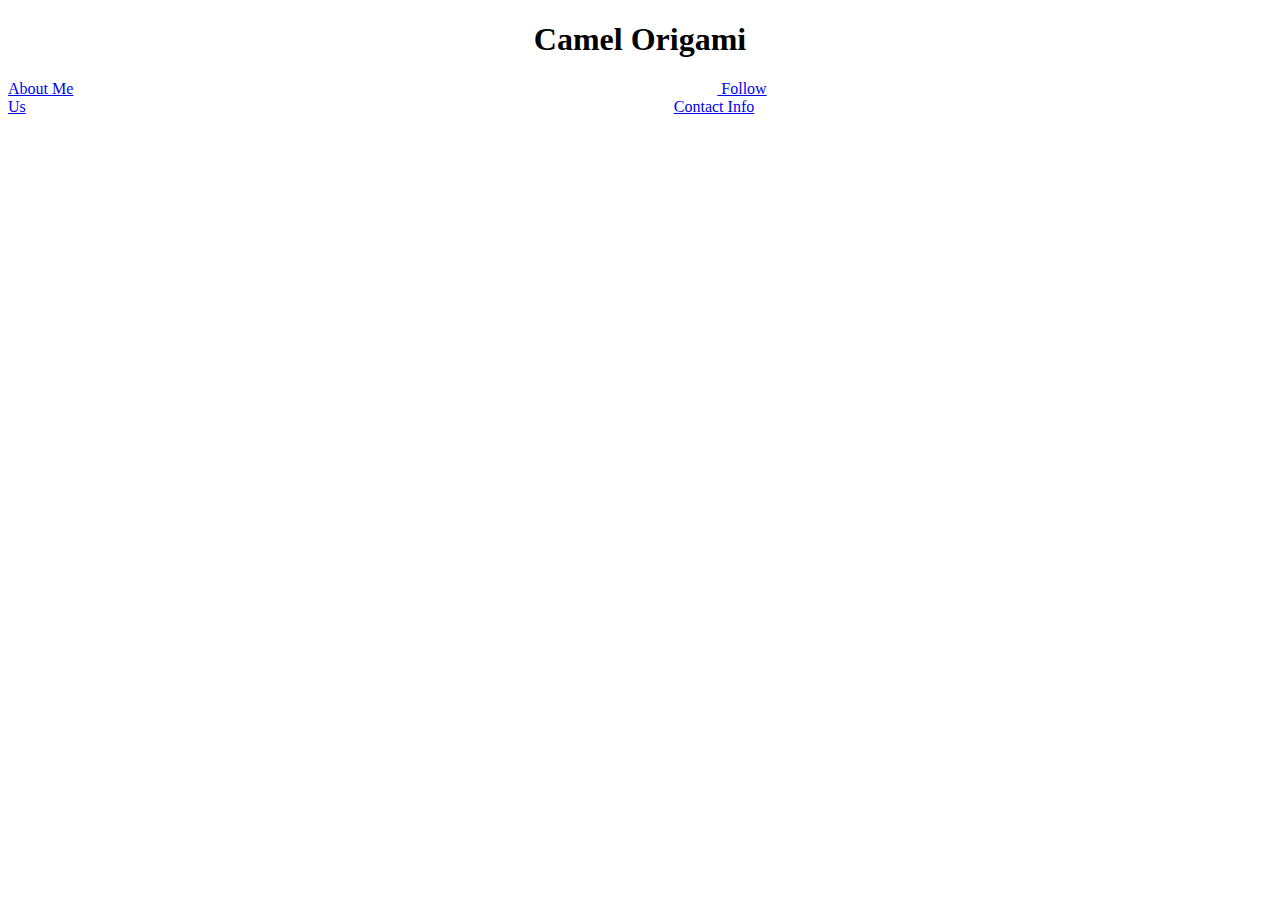
<file: c-49 project/Camel.html>
<!DOCTYPE html>
<html>
<head>
<center>
<H1>
Camel Origami
</H1>
</center>

</head>
<body>
 
    <a href = "AboutMe.html"> About Me</a>&nbsp&nbsp&nbsp&nbsp&nbsp&nbsp&nbsp&nbsp&nbsp&nbsp&nbsp&nbsp&nbsp&nbsp&nbsp&nbsp&nbsp&nbsp&nbsp&nbsp&nbsp&nbsp&nbsp&nbsp&nbsp&nbsp&nbsp&nbsp&nbsp&nbsp&nbsp&nbsp&nbsp&nbsp&nbsp&nbsp&nbsp&nbsp&nbsp&nbsp&nbsp&nbsp&nbsp&nbsp&nbsp&nbsp&nbsp&nbsp&nbsp&nbsp&nbsp&nbsp&nbsp&nbsp&nbsp&nbsp&nbsp&nbsp&nbsp&nbsp&nbsp&nbsp&nbsp&nbsp&nbsp&nbsp&nbsp&nbsp&nbsp&nbsp&nbsp&nbsp&nbsp&nbsp&nbsp&nbsp&nbsp&nbsp&nbsp&nbsp&nbsp&nbsp&nbsp&nbsp&nbsp&nbsp&nbsp&nbsp&nbsp&nbsp&nbsp&nbsp&nbsp&nbsp&nbsp&nbsp&nbsp&nbsp&nbsp&nbsp&nbsp&nbsp&nbsp&nbsp&nbsp&nbsp&nbsp&nbsp&nbsp&nbsp&nbsp&nbsp&nbsp&nbsp&nbsp&nbsp&nbsp&nbsp&nbsp&nbsp&nbsp&nbsp&nbsp&nbsp&nbsp&nbsp&nbsp&nbsp&nbsp&nbsp&nbsp&nbsp&nbsp&nbsp&nbsp&nbsp&nbsp&nbsp&nbsp&nbsp&nbsp&nbsp&nbsp&nbsp&nbsp&nbsp&nbsp&nbsp&nbsp&nbsp&nbsp&nbsp&nbsp&nbsp&nbsp&nbsp&nbsp&nbsp&nbsp&nbsp&nbsp<a href = "Follow.html"> Follow Us</a>&nbsp&nbsp&nbsp&nbsp&nbsp&nbsp&nbsp&nbsp&nbsp&nbsp&nbsp&nbsp&nbsp&nbsp&nbsp&nbsp&nbsp&nbsp&nbsp&nbsp&nbsp&nbsp&nbsp&nbsp&nbsp&nbsp&nbsp&nbsp&nbsp&nbsp&nbsp&nbsp&nbsp&nbsp&nbsp&nbsp&nbsp&nbsp&nbsp&nbsp&nbsp&nbsp&nbsp&nbsp&nbsp&nbsp&nbsp&nbsp&nbsp&nbsp&nbsp&nbsp&nbsp&nbsp&nbsp&nbsp&nbsp&nbsp&nbsp&nbsp&nbsp&nbsp&nbsp&nbsp&nbsp&nbsp&nbsp&nbsp&nbsp&nbsp&nbsp&nbsp&nbsp&nbsp&nbsp&nbsp&nbsp&nbsp&nbsp&nbsp&nbsp&nbsp&nbsp&nbsp&nbsp&nbsp&nbsp&nbsp&nbsp&nbsp&nbsp&nbsp&nbsp&nbsp&nbsp&nbsp&nbsp&nbsp&nbsp&nbsp&nbsp&nbsp&nbsp&nbsp&nbsp&nbsp&nbsp&nbsp&nbsp&nbsp&nbsp&nbsp&nbsp&nbsp&nbsp&nbsp&nbsp&nbsp&nbsp&nbsp&nbsp&nbsp&nbsp&nbsp&nbsp&nbsp&nbsp&nbsp&nbsp&nbsp&nbsp&nbsp&nbsp&nbsp&nbsp&nbsp&nbsp&nbsp&nbsp&nbsp&nbsp&nbsp&nbsp&nbsp&nbsp&nbsp&nbsp&nbsp&nbsp&nbsp&nbsp&nbsp&nbsp&nbsp&nbsp&nbsp&nbsp&nbsp&nbsp&nbsp&nbsp <a href = "ContactInfo.Html"> Contact Info</a>

<H3>

</H3>
    
</body>
</html>
</file>
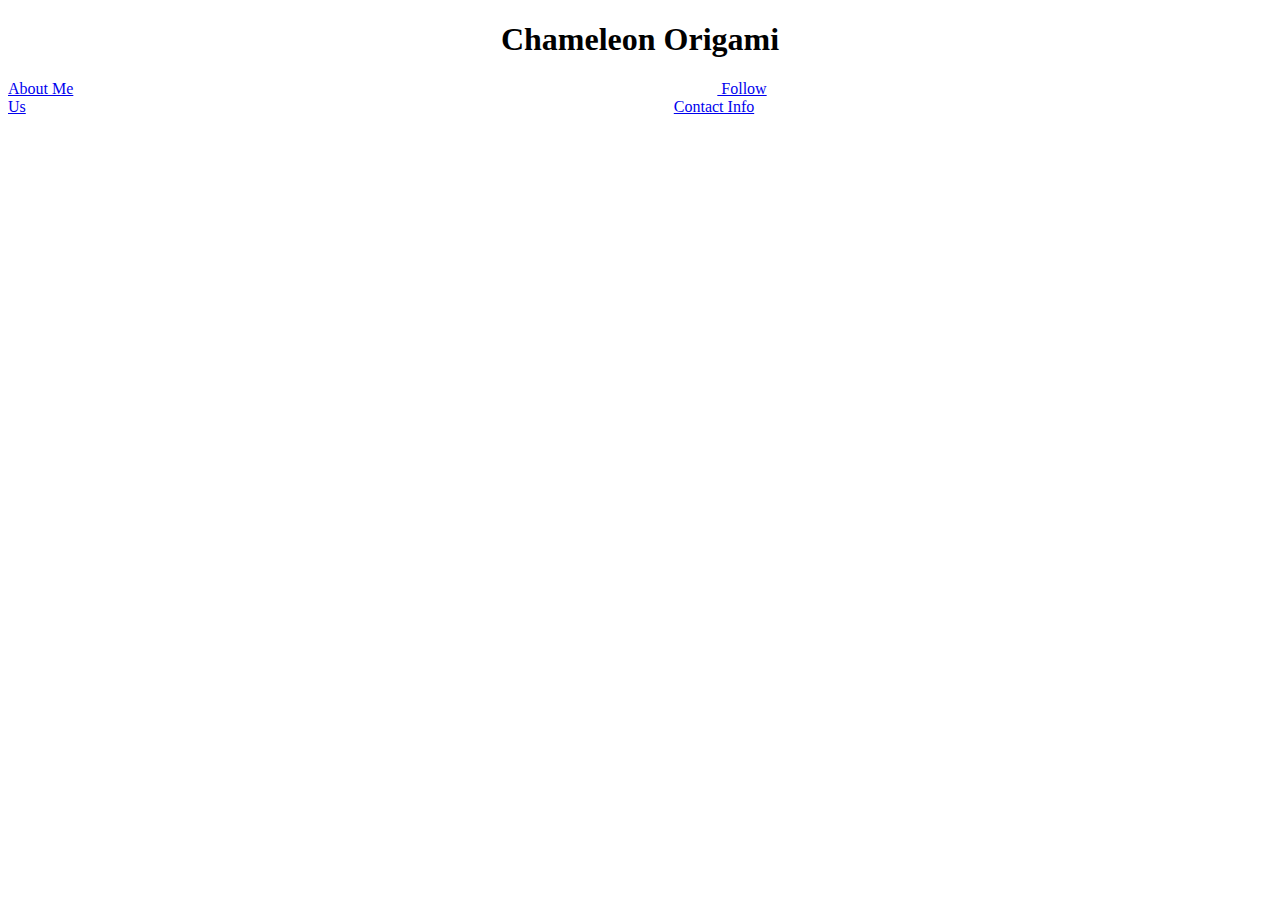
<file: c-49 project/Chameleon.html>
<!DOCTYPE html>
<html>
<head>
<Center>
<H1>
Chameleon Origami
</H1>
</center>

</head>
<body>

    <a href = "AboutMe.html"> About Me</a>&nbsp&nbsp&nbsp&nbsp&nbsp&nbsp&nbsp&nbsp&nbsp&nbsp&nbsp&nbsp&nbsp&nbsp&nbsp&nbsp&nbsp&nbsp&nbsp&nbsp&nbsp&nbsp&nbsp&nbsp&nbsp&nbsp&nbsp&nbsp&nbsp&nbsp&nbsp&nbsp&nbsp&nbsp&nbsp&nbsp&nbsp&nbsp&nbsp&nbsp&nbsp&nbsp&nbsp&nbsp&nbsp&nbsp&nbsp&nbsp&nbsp&nbsp&nbsp&nbsp&nbsp&nbsp&nbsp&nbsp&nbsp&nbsp&nbsp&nbsp&nbsp&nbsp&nbsp&nbsp&nbsp&nbsp&nbsp&nbsp&nbsp&nbsp&nbsp&nbsp&nbsp&nbsp&nbsp&nbsp&nbsp&nbsp&nbsp&nbsp&nbsp&nbsp&nbsp&nbsp&nbsp&nbsp&nbsp&nbsp&nbsp&nbsp&nbsp&nbsp&nbsp&nbsp&nbsp&nbsp&nbsp&nbsp&nbsp&nbsp&nbsp&nbsp&nbsp&nbsp&nbsp&nbsp&nbsp&nbsp&nbsp&nbsp&nbsp&nbsp&nbsp&nbsp&nbsp&nbsp&nbsp&nbsp&nbsp&nbsp&nbsp&nbsp&nbsp&nbsp&nbsp&nbsp&nbsp&nbsp&nbsp&nbsp&nbsp&nbsp&nbsp&nbsp&nbsp&nbsp&nbsp&nbsp&nbsp&nbsp&nbsp&nbsp&nbsp&nbsp&nbsp&nbsp&nbsp&nbsp&nbsp&nbsp&nbsp&nbsp&nbsp&nbsp&nbsp&nbsp&nbsp&nbsp&nbsp&nbsp&nbsp<a href = "Follow.html"> Follow Us</a>&nbsp&nbsp&nbsp&nbsp&nbsp&nbsp&nbsp&nbsp&nbsp&nbsp&nbsp&nbsp&nbsp&nbsp&nbsp&nbsp&nbsp&nbsp&nbsp&nbsp&nbsp&nbsp&nbsp&nbsp&nbsp&nbsp&nbsp&nbsp&nbsp&nbsp&nbsp&nbsp&nbsp&nbsp&nbsp&nbsp&nbsp&nbsp&nbsp&nbsp&nbsp&nbsp&nbsp&nbsp&nbsp&nbsp&nbsp&nbsp&nbsp&nbsp&nbsp&nbsp&nbsp&nbsp&nbsp&nbsp&nbsp&nbsp&nbsp&nbsp&nbsp&nbsp&nbsp&nbsp&nbsp&nbsp&nbsp&nbsp&nbsp&nbsp&nbsp&nbsp&nbsp&nbsp&nbsp&nbsp&nbsp&nbsp&nbsp&nbsp&nbsp&nbsp&nbsp&nbsp&nbsp&nbsp&nbsp&nbsp&nbsp&nbsp&nbsp&nbsp&nbsp&nbsp&nbsp&nbsp&nbsp&nbsp&nbsp&nbsp&nbsp&nbsp&nbsp&nbsp&nbsp&nbsp&nbsp&nbsp&nbsp&nbsp&nbsp&nbsp&nbsp&nbsp&nbsp&nbsp&nbsp&nbsp&nbsp&nbsp&nbsp&nbsp&nbsp&nbsp&nbsp&nbsp&nbsp&nbsp&nbsp&nbsp&nbsp&nbsp&nbsp&nbsp&nbsp&nbsp&nbsp&nbsp&nbsp&nbsp&nbsp&nbsp&nbsp&nbsp&nbsp&nbsp&nbsp&nbsp&nbsp&nbsp&nbsp&nbsp&nbsp&nbsp&nbsp&nbsp&nbsp&nbsp&nbsp&nbsp&nbsp <a href = "ContactInfo.Html"> Contact Info</a>
 
<H3>

</H3>
    
</body>
</html>
</file>
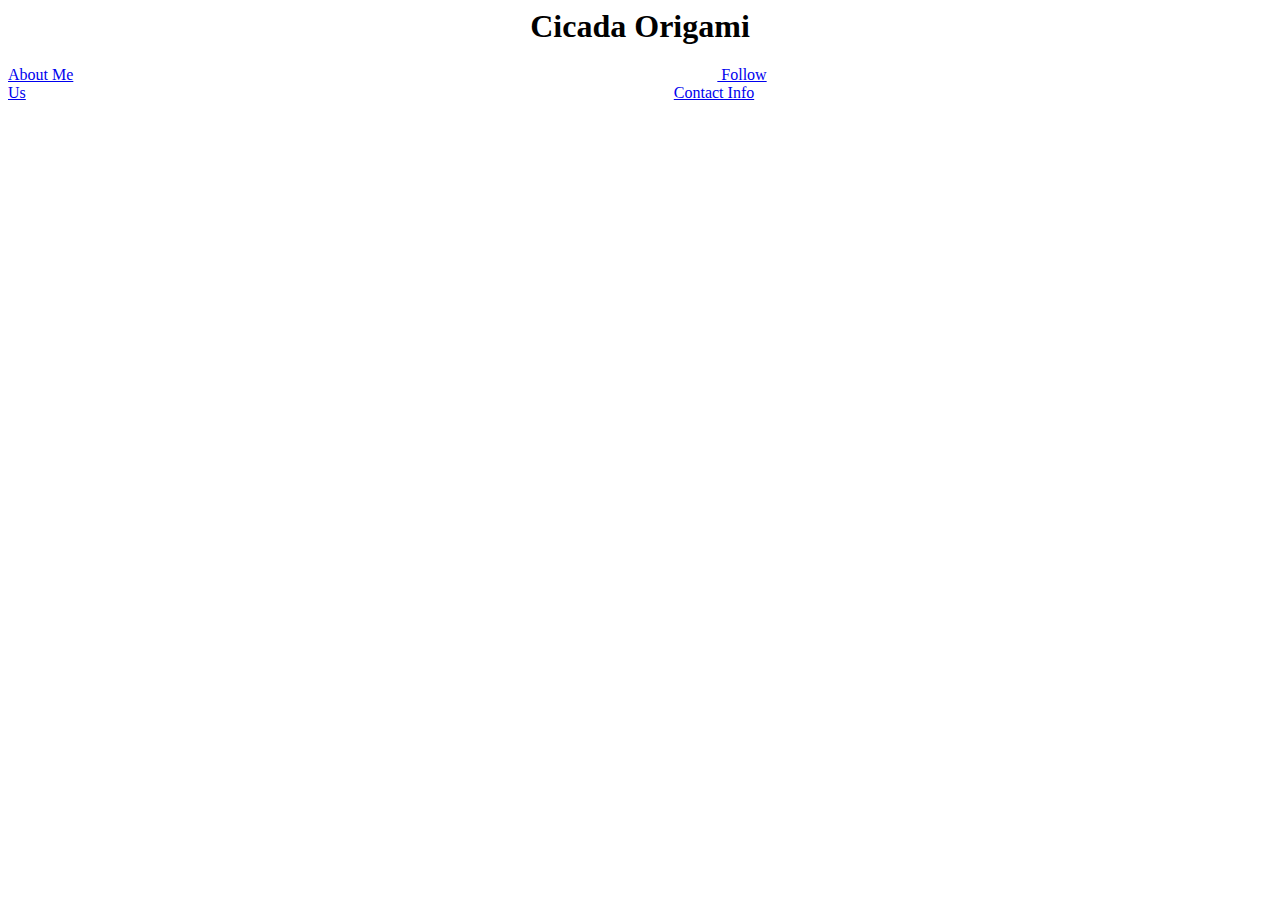
<file: c-49 project/Cicada.html>
<html>
    <head>
    <center>
    <H1>
    Cicada Origami
    </H1>
    </center>
    
    </head>
    <body>
    
        <a href = "AboutMe.html"> About Me</a>&nbsp&nbsp&nbsp&nbsp&nbsp&nbsp&nbsp&nbsp&nbsp&nbsp&nbsp&nbsp&nbsp&nbsp&nbsp&nbsp&nbsp&nbsp&nbsp&nbsp&nbsp&nbsp&nbsp&nbsp&nbsp&nbsp&nbsp&nbsp&nbsp&nbsp&nbsp&nbsp&nbsp&nbsp&nbsp&nbsp&nbsp&nbsp&nbsp&nbsp&nbsp&nbsp&nbsp&nbsp&nbsp&nbsp&nbsp&nbsp&nbsp&nbsp&nbsp&nbsp&nbsp&nbsp&nbsp&nbsp&nbsp&nbsp&nbsp&nbsp&nbsp&nbsp&nbsp&nbsp&nbsp&nbsp&nbsp&nbsp&nbsp&nbsp&nbsp&nbsp&nbsp&nbsp&nbsp&nbsp&nbsp&nbsp&nbsp&nbsp&nbsp&nbsp&nbsp&nbsp&nbsp&nbsp&nbsp&nbsp&nbsp&nbsp&nbsp&nbsp&nbsp&nbsp&nbsp&nbsp&nbsp&nbsp&nbsp&nbsp&nbsp&nbsp&nbsp&nbsp&nbsp&nbsp&nbsp&nbsp&nbsp&nbsp&nbsp&nbsp&nbsp&nbsp&nbsp&nbsp&nbsp&nbsp&nbsp&nbsp&nbsp&nbsp&nbsp&nbsp&nbsp&nbsp&nbsp&nbsp&nbsp&nbsp&nbsp&nbsp&nbsp&nbsp&nbsp&nbsp&nbsp&nbsp&nbsp&nbsp&nbsp&nbsp&nbsp&nbsp&nbsp&nbsp&nbsp&nbsp&nbsp&nbsp&nbsp&nbsp&nbsp&nbsp&nbsp&nbsp&nbsp&nbsp&nbsp&nbsp&nbsp<a href = "Follow.html"> Follow Us</a>&nbsp&nbsp&nbsp&nbsp&nbsp&nbsp&nbsp&nbsp&nbsp&nbsp&nbsp&nbsp&nbsp&nbsp&nbsp&nbsp&nbsp&nbsp&nbsp&nbsp&nbsp&nbsp&nbsp&nbsp&nbsp&nbsp&nbsp&nbsp&nbsp&nbsp&nbsp&nbsp&nbsp&nbsp&nbsp&nbsp&nbsp&nbsp&nbsp&nbsp&nbsp&nbsp&nbsp&nbsp&nbsp&nbsp&nbsp&nbsp&nbsp&nbsp&nbsp&nbsp&nbsp&nbsp&nbsp&nbsp&nbsp&nbsp&nbsp&nbsp&nbsp&nbsp&nbsp&nbsp&nbsp&nbsp&nbsp&nbsp&nbsp&nbsp&nbsp&nbsp&nbsp&nbsp&nbsp&nbsp&nbsp&nbsp&nbsp&nbsp&nbsp&nbsp&nbsp&nbsp&nbsp&nbsp&nbsp&nbsp&nbsp&nbsp&nbsp&nbsp&nbsp&nbsp&nbsp&nbsp&nbsp&nbsp&nbsp&nbsp&nbsp&nbsp&nbsp&nbsp&nbsp&nbsp&nbsp&nbsp&nbsp&nbsp&nbsp&nbsp&nbsp&nbsp&nbsp&nbsp&nbsp&nbsp&nbsp&nbsp&nbsp&nbsp&nbsp&nbsp&nbsp&nbsp&nbsp&nbsp&nbsp&nbsp&nbsp&nbsp&nbsp&nbsp&nbsp&nbsp&nbsp&nbsp&nbsp&nbsp&nbsp&nbsp&nbsp&nbsp&nbsp&nbsp&nbsp&nbsp&nbsp&nbsp&nbsp&nbsp&nbsp&nbsp&nbsp&nbsp&nbsp&nbsp&nbsp&nbsp&nbsp <a href = "ContactInfo.Html"> Contact Info</a>
     
    <H3>
    
    </H3>
        
    </body>
    </html>
</file>
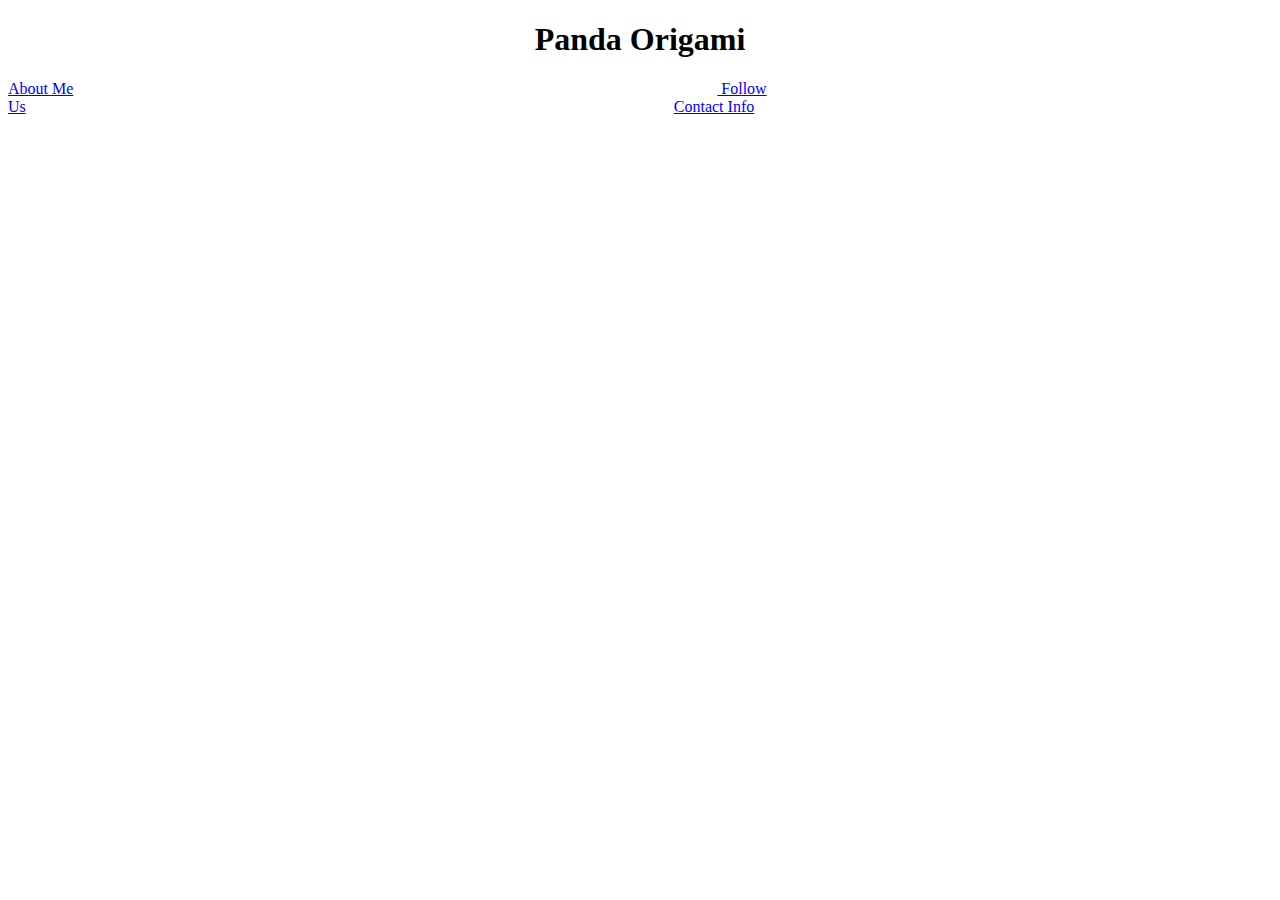
<file: c-49 project/Panda.html>
<!DOCTYPE html>
<html>
<head>
<Center>
<H1>
Panda Origami
</H1>
</center>

</head>
<body>

    <a href = "AboutMe.html"> About Me</a>&nbsp&nbsp&nbsp&nbsp&nbsp&nbsp&nbsp&nbsp&nbsp&nbsp&nbsp&nbsp&nbsp&nbsp&nbsp&nbsp&nbsp&nbsp&nbsp&nbsp&nbsp&nbsp&nbsp&nbsp&nbsp&nbsp&nbsp&nbsp&nbsp&nbsp&nbsp&nbsp&nbsp&nbsp&nbsp&nbsp&nbsp&nbsp&nbsp&nbsp&nbsp&nbsp&nbsp&nbsp&nbsp&nbsp&nbsp&nbsp&nbsp&nbsp&nbsp&nbsp&nbsp&nbsp&nbsp&nbsp&nbsp&nbsp&nbsp&nbsp&nbsp&nbsp&nbsp&nbsp&nbsp&nbsp&nbsp&nbsp&nbsp&nbsp&nbsp&nbsp&nbsp&nbsp&nbsp&nbsp&nbsp&nbsp&nbsp&nbsp&nbsp&nbsp&nbsp&nbsp&nbsp&nbsp&nbsp&nbsp&nbsp&nbsp&nbsp&nbsp&nbsp&nbsp&nbsp&nbsp&nbsp&nbsp&nbsp&nbsp&nbsp&nbsp&nbsp&nbsp&nbsp&nbsp&nbsp&nbsp&nbsp&nbsp&nbsp&nbsp&nbsp&nbsp&nbsp&nbsp&nbsp&nbsp&nbsp&nbsp&nbsp&nbsp&nbsp&nbsp&nbsp&nbsp&nbsp&nbsp&nbsp&nbsp&nbsp&nbsp&nbsp&nbsp&nbsp&nbsp&nbsp&nbsp&nbsp&nbsp&nbsp&nbsp&nbsp&nbsp&nbsp&nbsp&nbsp&nbsp&nbsp&nbsp&nbsp&nbsp&nbsp&nbsp&nbsp&nbsp&nbsp&nbsp&nbsp&nbsp&nbsp<a href = "Follow.html"> Follow Us</a>&nbsp&nbsp&nbsp&nbsp&nbsp&nbsp&nbsp&nbsp&nbsp&nbsp&nbsp&nbsp&nbsp&nbsp&nbsp&nbsp&nbsp&nbsp&nbsp&nbsp&nbsp&nbsp&nbsp&nbsp&nbsp&nbsp&nbsp&nbsp&nbsp&nbsp&nbsp&nbsp&nbsp&nbsp&nbsp&nbsp&nbsp&nbsp&nbsp&nbsp&nbsp&nbsp&nbsp&nbsp&nbsp&nbsp&nbsp&nbsp&nbsp&nbsp&nbsp&nbsp&nbsp&nbsp&nbsp&nbsp&nbsp&nbsp&nbsp&nbsp&nbsp&nbsp&nbsp&nbsp&nbsp&nbsp&nbsp&nbsp&nbsp&nbsp&nbsp&nbsp&nbsp&nbsp&nbsp&nbsp&nbsp&nbsp&nbsp&nbsp&nbsp&nbsp&nbsp&nbsp&nbsp&nbsp&nbsp&nbsp&nbsp&nbsp&nbsp&nbsp&nbsp&nbsp&nbsp&nbsp&nbsp&nbsp&nbsp&nbsp&nbsp&nbsp&nbsp&nbsp&nbsp&nbsp&nbsp&nbsp&nbsp&nbsp&nbsp&nbsp&nbsp&nbsp&nbsp&nbsp&nbsp&nbsp&nbsp&nbsp&nbsp&nbsp&nbsp&nbsp&nbsp&nbsp&nbsp&nbsp&nbsp&nbsp&nbsp&nbsp&nbsp&nbsp&nbsp&nbsp&nbsp&nbsp&nbsp&nbsp&nbsp&nbsp&nbsp&nbsp&nbsp&nbsp&nbsp&nbsp&nbsp&nbsp&nbsp&nbsp&nbsp&nbsp&nbsp&nbsp&nbsp&nbsp&nbsp&nbsp&nbsp <a href = "ContactInfo.Html"> Contact Info</a>
 
<H3>

</H3>
    
</body>
</html>
</file>
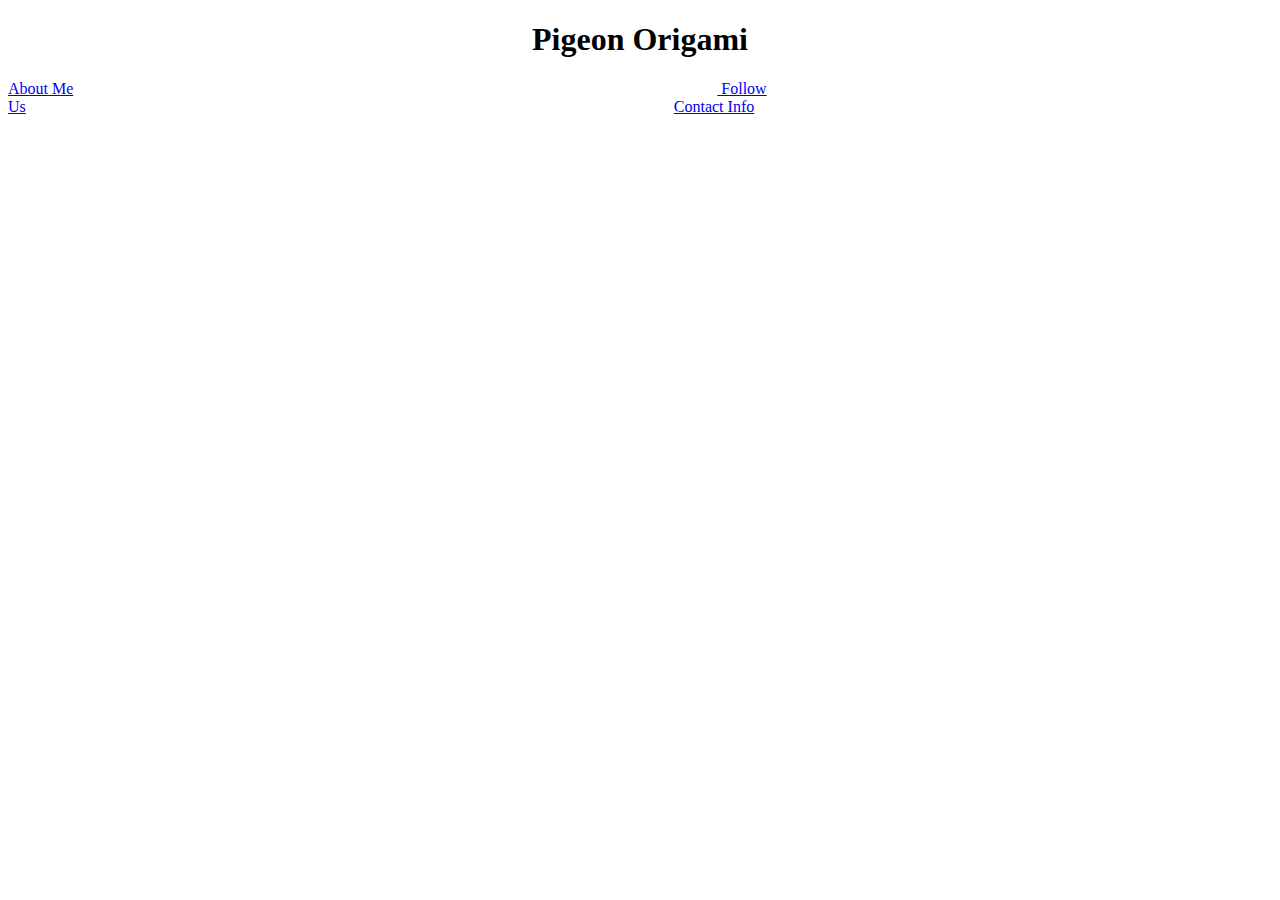
<file: c-49 project/Pigeon.html>
<!DOCTYPE html>
<html>
<head>
<center>
<H1>
Pigeon Origami
</H1>
</center>

</head>
<body>

    <a href = "AboutMe.html"> About Me</a>&nbsp&nbsp&nbsp&nbsp&nbsp&nbsp&nbsp&nbsp&nbsp&nbsp&nbsp&nbsp&nbsp&nbsp&nbsp&nbsp&nbsp&nbsp&nbsp&nbsp&nbsp&nbsp&nbsp&nbsp&nbsp&nbsp&nbsp&nbsp&nbsp&nbsp&nbsp&nbsp&nbsp&nbsp&nbsp&nbsp&nbsp&nbsp&nbsp&nbsp&nbsp&nbsp&nbsp&nbsp&nbsp&nbsp&nbsp&nbsp&nbsp&nbsp&nbsp&nbsp&nbsp&nbsp&nbsp&nbsp&nbsp&nbsp&nbsp&nbsp&nbsp&nbsp&nbsp&nbsp&nbsp&nbsp&nbsp&nbsp&nbsp&nbsp&nbsp&nbsp&nbsp&nbsp&nbsp&nbsp&nbsp&nbsp&nbsp&nbsp&nbsp&nbsp&nbsp&nbsp&nbsp&nbsp&nbsp&nbsp&nbsp&nbsp&nbsp&nbsp&nbsp&nbsp&nbsp&nbsp&nbsp&nbsp&nbsp&nbsp&nbsp&nbsp&nbsp&nbsp&nbsp&nbsp&nbsp&nbsp&nbsp&nbsp&nbsp&nbsp&nbsp&nbsp&nbsp&nbsp&nbsp&nbsp&nbsp&nbsp&nbsp&nbsp&nbsp&nbsp&nbsp&nbsp&nbsp&nbsp&nbsp&nbsp&nbsp&nbsp&nbsp&nbsp&nbsp&nbsp&nbsp&nbsp&nbsp&nbsp&nbsp&nbsp&nbsp&nbsp&nbsp&nbsp&nbsp&nbsp&nbsp&nbsp&nbsp&nbsp&nbsp&nbsp&nbsp&nbsp&nbsp&nbsp&nbsp&nbsp&nbsp<a href = "Follow.html"> Follow Us</a>&nbsp&nbsp&nbsp&nbsp&nbsp&nbsp&nbsp&nbsp&nbsp&nbsp&nbsp&nbsp&nbsp&nbsp&nbsp&nbsp&nbsp&nbsp&nbsp&nbsp&nbsp&nbsp&nbsp&nbsp&nbsp&nbsp&nbsp&nbsp&nbsp&nbsp&nbsp&nbsp&nbsp&nbsp&nbsp&nbsp&nbsp&nbsp&nbsp&nbsp&nbsp&nbsp&nbsp&nbsp&nbsp&nbsp&nbsp&nbsp&nbsp&nbsp&nbsp&nbsp&nbsp&nbsp&nbsp&nbsp&nbsp&nbsp&nbsp&nbsp&nbsp&nbsp&nbsp&nbsp&nbsp&nbsp&nbsp&nbsp&nbsp&nbsp&nbsp&nbsp&nbsp&nbsp&nbsp&nbsp&nbsp&nbsp&nbsp&nbsp&nbsp&nbsp&nbsp&nbsp&nbsp&nbsp&nbsp&nbsp&nbsp&nbsp&nbsp&nbsp&nbsp&nbsp&nbsp&nbsp&nbsp&nbsp&nbsp&nbsp&nbsp&nbsp&nbsp&nbsp&nbsp&nbsp&nbsp&nbsp&nbsp&nbsp&nbsp&nbsp&nbsp&nbsp&nbsp&nbsp&nbsp&nbsp&nbsp&nbsp&nbsp&nbsp&nbsp&nbsp&nbsp&nbsp&nbsp&nbsp&nbsp&nbsp&nbsp&nbsp&nbsp&nbsp&nbsp&nbsp&nbsp&nbsp&nbsp&nbsp&nbsp&nbsp&nbsp&nbsp&nbsp&nbsp&nbsp&nbsp&nbsp&nbsp&nbsp&nbsp&nbsp&nbsp&nbsp&nbsp&nbsp&nbsp&nbsp&nbsp&nbsp <a href = "ContactInfo.Html"> Contact Info</a>
 
<H3>

</H3>
    
</body>
</html>
</file>
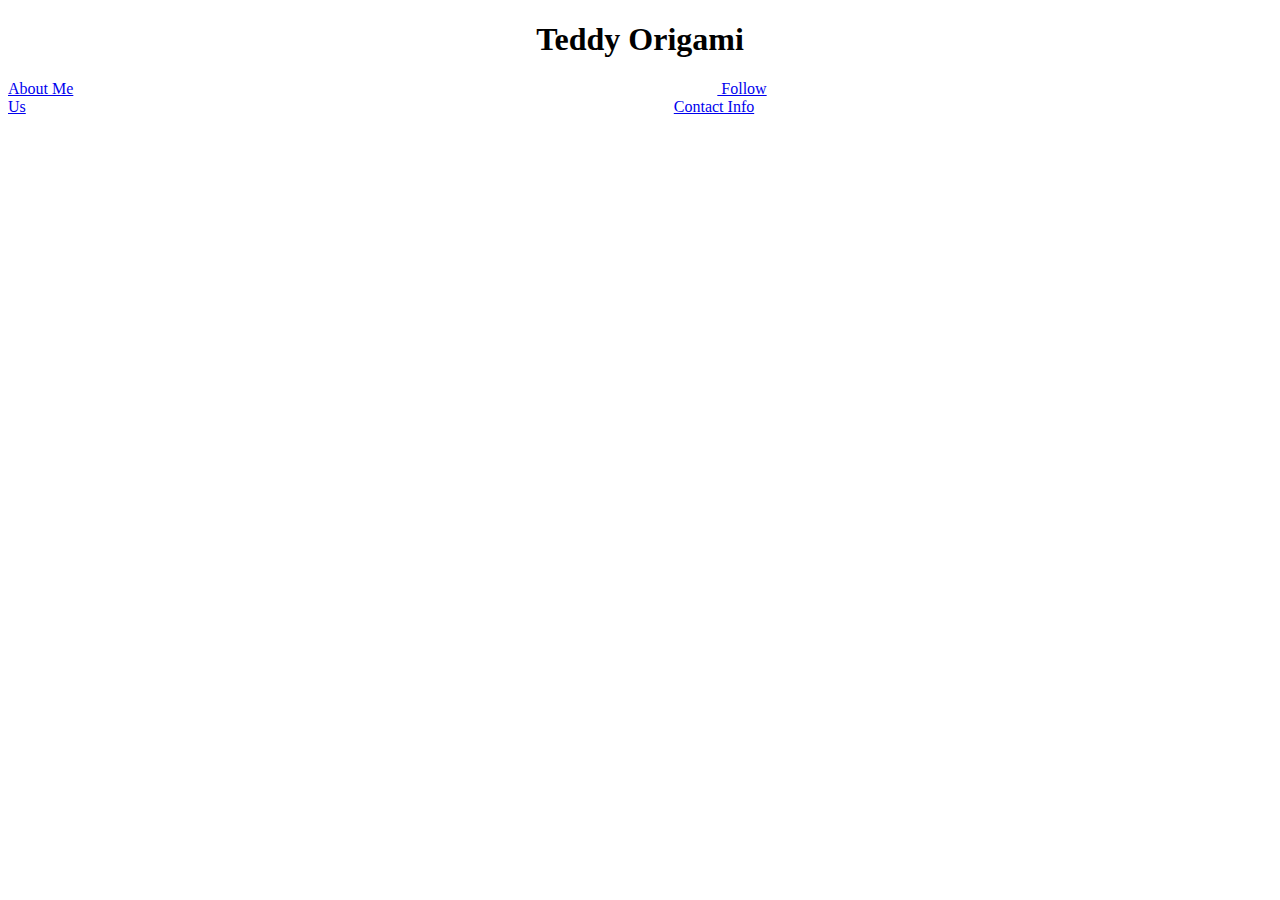
<file: c-49 project/Teddy.html>
<!DOCTYPE html>
<html>
<head>
<center>
<H1>
Teddy Origami
</H1>
</center>

</head>
<body>

    <a href = "AboutMe.html"> About Me</a>&nbsp&nbsp&nbsp&nbsp&nbsp&nbsp&nbsp&nbsp&nbsp&nbsp&nbsp&nbsp&nbsp&nbsp&nbsp&nbsp&nbsp&nbsp&nbsp&nbsp&nbsp&nbsp&nbsp&nbsp&nbsp&nbsp&nbsp&nbsp&nbsp&nbsp&nbsp&nbsp&nbsp&nbsp&nbsp&nbsp&nbsp&nbsp&nbsp&nbsp&nbsp&nbsp&nbsp&nbsp&nbsp&nbsp&nbsp&nbsp&nbsp&nbsp&nbsp&nbsp&nbsp&nbsp&nbsp&nbsp&nbsp&nbsp&nbsp&nbsp&nbsp&nbsp&nbsp&nbsp&nbsp&nbsp&nbsp&nbsp&nbsp&nbsp&nbsp&nbsp&nbsp&nbsp&nbsp&nbsp&nbsp&nbsp&nbsp&nbsp&nbsp&nbsp&nbsp&nbsp&nbsp&nbsp&nbsp&nbsp&nbsp&nbsp&nbsp&nbsp&nbsp&nbsp&nbsp&nbsp&nbsp&nbsp&nbsp&nbsp&nbsp&nbsp&nbsp&nbsp&nbsp&nbsp&nbsp&nbsp&nbsp&nbsp&nbsp&nbsp&nbsp&nbsp&nbsp&nbsp&nbsp&nbsp&nbsp&nbsp&nbsp&nbsp&nbsp&nbsp&nbsp&nbsp&nbsp&nbsp&nbsp&nbsp&nbsp&nbsp&nbsp&nbsp&nbsp&nbsp&nbsp&nbsp&nbsp&nbsp&nbsp&nbsp&nbsp&nbsp&nbsp&nbsp&nbsp&nbsp&nbsp&nbsp&nbsp&nbsp&nbsp&nbsp&nbsp&nbsp&nbsp&nbsp&nbsp&nbsp&nbsp<a href = "Follow.html"> Follow Us</a>&nbsp&nbsp&nbsp&nbsp&nbsp&nbsp&nbsp&nbsp&nbsp&nbsp&nbsp&nbsp&nbsp&nbsp&nbsp&nbsp&nbsp&nbsp&nbsp&nbsp&nbsp&nbsp&nbsp&nbsp&nbsp&nbsp&nbsp&nbsp&nbsp&nbsp&nbsp&nbsp&nbsp&nbsp&nbsp&nbsp&nbsp&nbsp&nbsp&nbsp&nbsp&nbsp&nbsp&nbsp&nbsp&nbsp&nbsp&nbsp&nbsp&nbsp&nbsp&nbsp&nbsp&nbsp&nbsp&nbsp&nbsp&nbsp&nbsp&nbsp&nbsp&nbsp&nbsp&nbsp&nbsp&nbsp&nbsp&nbsp&nbsp&nbsp&nbsp&nbsp&nbsp&nbsp&nbsp&nbsp&nbsp&nbsp&nbsp&nbsp&nbsp&nbsp&nbsp&nbsp&nbsp&nbsp&nbsp&nbsp&nbsp&nbsp&nbsp&nbsp&nbsp&nbsp&nbsp&nbsp&nbsp&nbsp&nbsp&nbsp&nbsp&nbsp&nbsp&nbsp&nbsp&nbsp&nbsp&nbsp&nbsp&nbsp&nbsp&nbsp&nbsp&nbsp&nbsp&nbsp&nbsp&nbsp&nbsp&nbsp&nbsp&nbsp&nbsp&nbsp&nbsp&nbsp&nbsp&nbsp&nbsp&nbsp&nbsp&nbsp&nbsp&nbsp&nbsp&nbsp&nbsp&nbsp&nbsp&nbsp&nbsp&nbsp&nbsp&nbsp&nbsp&nbsp&nbsp&nbsp&nbsp&nbsp&nbsp&nbsp&nbsp&nbsp&nbsp&nbsp&nbsp&nbsp&nbsp&nbsp&nbsp <a href = "ContactInfo.Html"> Contact Info</a>
 
<H3>

</H3>
    
</body>
</html>
</file>
